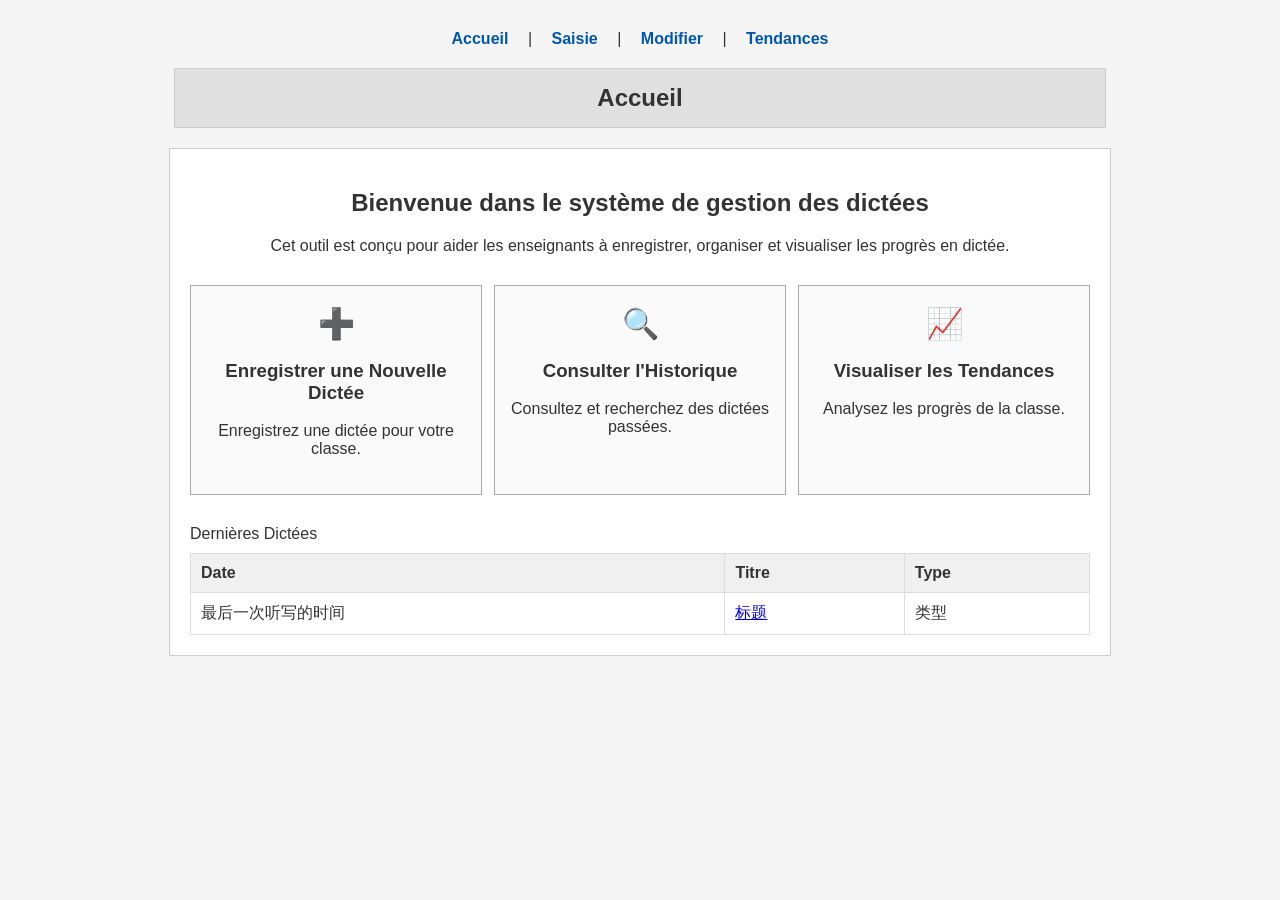
<file: projet-dictees/serveur_i3l/index.html>
<!DOCTYPE html>
<html lang="fr">
<head>
    <meta charset="UTF-8">
    <meta name="viewport" content="width=device-width, initial-scale=1.0">
    <title>Accueil - Gestion des Dictées</title>
    <link rel="stylesheet" href="assets/css/style.css">
</head>
<body>
    <div class="nav-menu">
        <a href="index.html">Accueil</a> | 
        <a href="saisie.html">Saisie</a> | 
        <a href="modification.php">Modifier</a> | 
        <a href="visualisation.html">Tendances</a>
    </div>
    <div class="header">
        <h1>Accueil</h1>
    </div>

    <div class="main-container">
        
        <div class="welcome-text">
            <h2>Bienvenue dans le système de gestion des dictées</h2>
            <p>Cet outil est conçu pour aider les enseignants à enregistrer, organiser et visualiser les progrès en dictée.</p>
        </div>

        <div class="actions-grid">
            <div class="action-card">
                <span class="action-icon">➕</span>
                <h3>Enregistrer une Nouvelle Dictée</h3>
                <p>Enregistrez une dictée pour votre classe.</p>
            </div>
            <div class="action-card">
                <span class="action-icon">🔍</span>
                <h3>Consulter l'Historique</h3>
                <p>Consultez et recherchez des dictées passées.</p>
            </div>
            <div class="action-card">
                <span class="action-icon">📈</span>
                <h3>Visualiser les Tendances</h3>
                <p>Analysez les progrès de la classe.</p>
            </div>
        </div>

        <div class="recent-section">
            <div class="recent-header">Dernières Dictées</div>
            <table>
                <thead>
                    <tr>
                        <th>Date</th>
                        <th>Titre</th>
                        <th>Type</th>
                    </tr>
                </thead>
                <tbody>
                    <tr>
                        <td>最后一次听写的时间</td>
                        <td><a href="#">标题</a></td>
                        <td>类型</td>
                    </tr>
                </tbody>
            </table>
        </div>

    </div>

</body>
</html>
</file>
<file: projet-dictees/serveur_i3l/assets/css/style.css>
/* --- Style général--- */
body {
    font-family: Arial, Helvetica, sans-serif;
    background-color: #f5f5f5;
    margin: 0;
    padding: 20px;
    color: #333;
}

/* Conteneur principal  */
.main-container {
    width: 80%;
    max-width: 900px;
    background-color: #ffffff;
    margin: 0 auto; 
    padding: 20px;
    border: 1px solid #ccc;
}

/* En-tête */
.header {
    width: 80%;
    max-width: 900px;
    background-color: #e0e0e0;
    margin: 0 auto 20px auto;
    padding: 15px;
    text-align: center;
    border: 1px solid #ccc;
}

.header h1 {
    margin: 0;
    font-size: 24px;
}

/* --- Page Accueil --- */
.welcome-text {
    text-align: center;
    margin-bottom: 30px;
}

.actions-grid {
    display: flex;
    justify-content: space-between;
    margin-bottom: 30px;
}

.action-card {
    width: 30%;
    border: 1px solid #aaa;
    padding: 20px 10px;
    text-align: center;
    background-color: #fafafa;
   
}

.action-card:hover {
    background-color: #eeeeee; 
}

.action-icon {
    font-size: 30px;
    display: block;
    margin-bottom: 10px;
}

/* Tables */
table {
    width: 100%;
    border-collapse: collapse;
    margin-top: 10px;
}

th, td {
    border: 1px solid #ddd;
    padding: 10px;
    text-align: left;
}

th {
    background-color: #f0f0f0;
}

/* --- Page Saisie--- */
.form-row {
    display: flex;
    justify-content: space-between;
    margin-bottom: 20px;
}

.form-group {
    display: flex;
    flex-direction: column;
    width: 22%;
}

.form-group input, .form-group select {
    padding: 5px;
    margin-top: 5px;
    border: 1px solid #999;
}

.textarea-group textarea {
    width: 100%;
    height: 300px;
    margin-bottom: 15px;
    padding: 10px;
    box-sizing: border-box;
}

.submit-btn {
    background-color: #0056b3; 
    color: white;
    padding: 10px 20px;
    border: none;
    cursor: pointer;
    float: right;
}

.submit-btn:hover {
    background-color: #004494;
}
.clearfix::after { content: ""; clear: both; display: table; }

/* --- Page Modifier--- */
.filters-row {
    display: flex;
    justify-content: space-between;
    margin-bottom: 20px;
    padding-bottom: 15px;
    border-bottom: 1px solid #ccc;
}

.filter-group {
    display: flex;
    align-items: center;
}

.filter-group label {
    margin-right: 5px;
}

.edit-btn {
    background-color: #e9ecef;
    border: 1px solid #ced4da;
    padding: 5px 10px;
    cursor: pointer;
}
.success-message {
    background-color: #d4edda;
    color: #23c549;
    padding: 10px;
    margin-bottom: 20px;
    border: 1px solid #c3e6cb;
}
/* --- Page Visuel--- */
.chart-container {
    height: 400px;
    width: 100%;
    margin-bottom: 30px;
}

.stats-summary {
    display: flex;
    justify-content: space-around;
    margin-top: 30px;
    border-top: 1px solid #ccc;
    padding-top: 20px;
}

.stat-card {
    border: 1px solid #ddd;
    padding: 15px;
    width: 25%;
    text-align: center;
    background-color: #f9f9f9;
}

.stat-card h3 {
    font-size: 14px;
    color: #333;
}

.stat-card .value {
    font-size: 18px;
    color: #666;
    font-style: italic;
}
/* Navigation */
.nav-menu {
    width: 80%;
    max-width: 900px;
    margin: 0 auto 10px auto;
    text-align: center;
    padding: 10px;
}
.nav-menu a {
    text-decoration: none;
    color: #0056b3;
    margin: 0 15px;
    font-weight: bold;
}
.nav-menu a:hover {
    text-decoration: underline;
}
</file>
